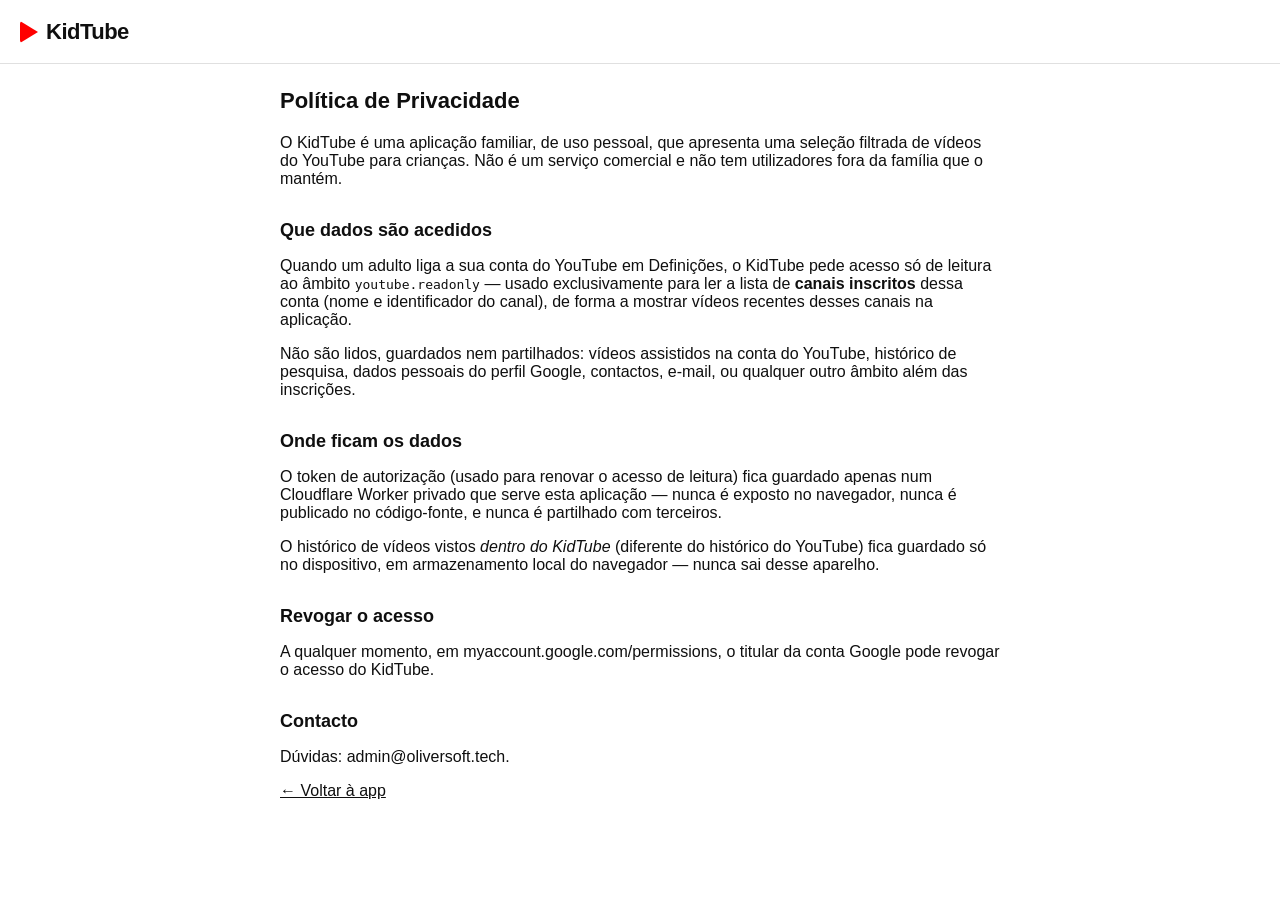
<file: public/privacy.html>
<!DOCTYPE html>
<html lang="pt-PT">
<head>
  <meta charset="UTF-8">
  <meta name="viewport" content="width=device-width, initial-scale=1">
  <title>KidTube — Política de Privacidade</title>
  <meta name="theme-color" content="#0f0f0f">
  <link rel="stylesheet" href="app.css">
</head>
<body>
  <header class="topbar">
    <a href="./" class="logo" aria-label="KidTube — início">
      <span class="logo-play" aria-hidden="true"></span>
      <span class="logo-text">KidTube</span>
    </a>
  </header>
  <main class="content" style="max-width: 760px;">
    <h1 class="page-title">Política de Privacidade</h1>
    <p>O KidTube é uma aplicação familiar, de uso pessoal, que apresenta uma seleção
      filtrada de vídeos do YouTube para crianças. Não é um serviço comercial e não tem
      utilizadores fora da família que o mantém.</p>

    <h2 class="section-title">Que dados são acedidos</h2>
    <p>Quando um adulto liga a sua conta do YouTube em Definições, o KidTube pede acesso
      só de leitura ao âmbito <code>youtube.readonly</code> — usado exclusivamente para
      ler a lista de <strong>canais inscritos</strong> dessa conta (nome e identificador
      do canal), de forma a mostrar vídeos recentes desses canais na aplicação.</p>
    <p>Não são lidos, guardados nem partilhados: vídeos assistidos na conta do YouTube,
      histórico de pesquisa, dados pessoais do perfil Google, contactos, e-mail, ou
      qualquer outro âmbito além das inscrições.</p>

    <h2 class="section-title">Onde ficam os dados</h2>
    <p>O token de autorização (usado para renovar o acesso de leitura) fica guardado
      apenas num Cloudflare Worker privado que serve esta aplicação — nunca é exposto no
      navegador, nunca é publicado no código-fonte, e nunca é partilhado com terceiros.</p>
    <p>O histórico de vídeos vistos <em>dentro do KidTube</em> (diferente do histórico do
      YouTube) fica guardado só no dispositivo, em armazenamento local do navegador —
      nunca sai desse aparelho.</p>

    <h2 class="section-title">Revogar o acesso</h2>
    <p>A qualquer momento, em
      <a href="https://myaccount.google.com/permissions" target="_blank" rel="noopener">
        myaccount.google.com/permissions</a>, o titular da conta Google pode revogar o
      acesso do KidTube.</p>

    <h2 class="section-title">Contacto</h2>
    <p>Dúvidas: <a href="mailto:admin@oliversoft.tech">admin@oliversoft.tech</a>.</p>

    <p><a href="./" style="text-decoration: underline;">← Voltar à app</a></p>
  </main>
</body>
</html>
</file>
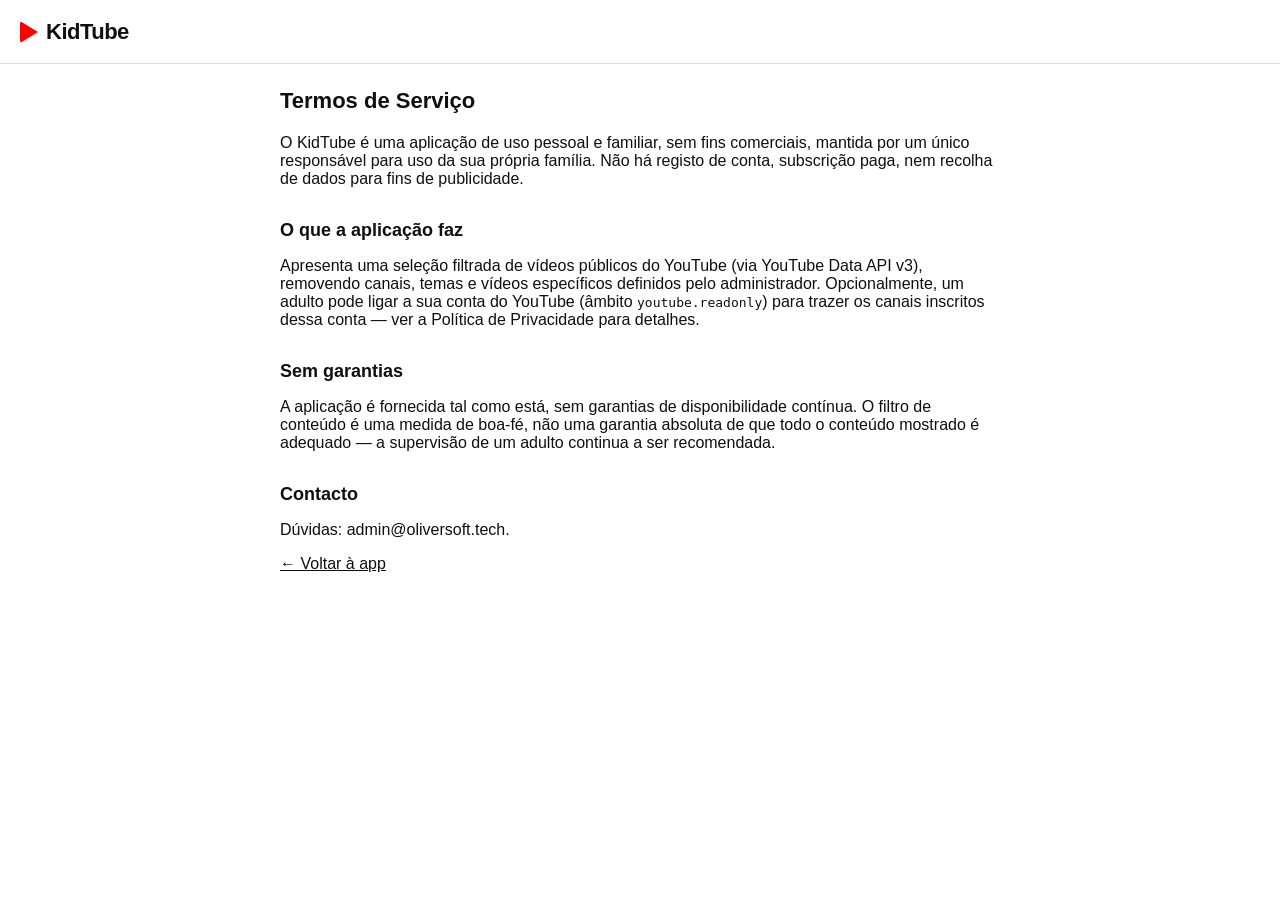
<file: public/terms.html>
<!DOCTYPE html>
<html lang="pt-PT">
<head>
  <meta charset="UTF-8">
  <meta name="viewport" content="width=device-width, initial-scale=1">
  <title>KidTube — Termos de Serviço</title>
  <meta name="theme-color" content="#0f0f0f">
  <link rel="stylesheet" href="app.css">
</head>
<body>
  <header class="topbar">
    <a href="./" class="logo" aria-label="KidTube — início">
      <span class="logo-play" aria-hidden="true"></span>
      <span class="logo-text">KidTube</span>
    </a>
  </header>
  <main class="content" style="max-width: 760px;">
    <h1 class="page-title">Termos de Serviço</h1>
    <p>O KidTube é uma aplicação de uso pessoal e familiar, sem fins comerciais, mantida
      por um único responsável para uso da sua própria família. Não há registo de conta,
      subscrição paga, nem recolha de dados para fins de publicidade.</p>

    <h2 class="section-title">O que a aplicação faz</h2>
    <p>Apresenta uma seleção filtrada de vídeos públicos do YouTube (via YouTube Data
      API v3), removendo canais, temas e vídeos específicos definidos pelo administrador.
      Opcionalmente, um adulto pode ligar a sua conta do YouTube (âmbito
      <code>youtube.readonly</code>) para trazer os canais inscritos dessa conta — ver a
      <a href="privacy.html">Política de Privacidade</a> para detalhes.</p>

    <h2 class="section-title">Sem garantias</h2>
    <p>A aplicação é fornecida tal como está, sem garantias de disponibilidade contínua.
      O filtro de conteúdo é uma medida de boa-fé, não uma garantia absoluta de que todo o
      conteúdo mostrado é adequado — a supervisão de um adulto continua a ser
      recomendada.</p>

    <h2 class="section-title">Contacto</h2>
    <p>Dúvidas: <a href="mailto:admin@oliversoft.tech">admin@oliversoft.tech</a>.</p>

    <p><a href="./" style="text-decoration: underline;">← Voltar à app</a></p>
  </main>
</body>
</html>
</file>
<file: public/app.css>
/* KidTube — estilo YouTube claro, otimizado para iPad Safari */

:root {
  --bg: #ffffff;
  --bg-raised: #f2f2f2;
  --bg-hover: #e5e5e5;
  --text: #0f0f0f;
  --text-dim: #606060;
  --red: #ff0000;
  --topbar-h: 64px;
  --radius: 12px;
}

* { box-sizing: border-box; }

html, body {
  margin: 0;
  padding: 0;
  background: var(--bg);
  color: var(--text);
  font-family: "Roboto", -apple-system, BlinkMacSystemFont, "Segoe UI", Arial, sans-serif;
  -webkit-text-size-adjust: 100%;
  -webkit-tap-highlight-color: transparent;
}

a { color: inherit; text-decoration: none; }

/* ---------- Banner modo demonstração ---------- */

.mock-banner {
  background: #3a3000;
  color: #ffd960;
  font-size: 13px;
  text-align: center;
  padding: 6px 12px;
}

/* ---------- Topbar ---------- */

.topbar {
  position: sticky;
  top: 0;
  z-index: 100;
  display: flex;
  align-items: center;
  gap: 16px;
  height: var(--topbar-h);
  padding: 0 20px;
  padding-left: max(20px, env(safe-area-inset-left));
  padding-right: max(20px, env(safe-area-inset-right));
  background: var(--bg);
  border-bottom: 1px solid #e0e0e0;
}

.logo {
  display: flex;
  align-items: center;
  gap: 8px;
  flex-shrink: 0;
}

.logo-play {
  width: 0;
  height: 0;
  border-top: 11px solid transparent;
  border-bottom: 11px solid transparent;
  border-left: 18px solid var(--red);
  border-radius: 3px;
}

.logo-text {
  font-size: 22px;
  font-weight: 700;
  letter-spacing: -0.5px;
}

.topnav {
  display: flex;
  gap: 20px;
  flex-shrink: 0;
}

.topnav a {
  font-size: 14px;
  font-weight: 500;
  color: var(--text-dim);
}

.topnav a:hover { color: var(--text); }

.search-wrap {
  position: relative;
  flex: 1;
  max-width: 640px;
  margin: 0 auto;
}

.search {
  display: flex;
  height: 46px;
}

.search input {
  flex: 1;
  min-width: 0;
  height: 100%;
  padding: 0 18px;
  font-size: 17px;
  color: var(--text);
  background: #ffffff;
  border: 1px solid #ccc;
  border-right: none;
  border-radius: 23px 0 0 23px;
  outline: none;
  -webkit-appearance: none;
}

.search input:focus { border-color: #1c62b9; }

.search input::-webkit-search-cancel-button { -webkit-appearance: none; }

.search-btn {
  width: 68px;
  height: 100%;
  display: flex;
  align-items: center;
  justify-content: center;
  color: var(--text);
  background: var(--bg-raised);
  border: 1px solid #ccc;
  border-radius: 0 23px 23px 0;
  cursor: pointer;
}

.search-btn:active { background: var(--bg-hover); }

/* ---------- Sugestões de pesquisa ---------- */

.suggest-list {
  position: absolute;
  top: calc(100% + 6px);
  left: 0;
  right: 0;
  z-index: 110;
  margin: 0;
  padding: 8px 0;
  list-style: none;
  background: var(--bg-raised);
  border: 1px solid #ccc;
  border-radius: var(--radius);
  box-shadow: 0 8px 24px rgba(0, 0, 0, 0.15);
  max-height: min(70vh, 560px);
  overflow-y: auto;
  -webkit-overflow-scrolling: touch;
}

.suggest-item {
  display: flex;
  align-items: center;
  gap: 14px;
  width: 100%;
  padding: 12px 18px;
  font-size: 17px;
  font-family: inherit;
  text-align: left;
  color: var(--text);
  background: none;
  border: none;
  cursor: pointer;
}

.suggest-item svg { flex-shrink: 0; color: var(--text-dim); }

.suggest-item span {
  overflow: hidden;
  text-overflow: ellipsis;
  white-space: nowrap;
}

.suggest-item:hover,
.suggest-item:focus,
.suggest-item.is-active { background: var(--bg-hover); outline: none; }

/* ---------- Conteúdo ---------- */

.content {
  padding: 24px 20px 48px;
  padding-left: max(20px, env(safe-area-inset-left));
  padding-right: max(20px, env(safe-area-inset-right));
  max-width: 1600px;
  margin: 0 auto;
}

.section-title {
  font-size: 18px;
  font-weight: 600;
  margin: 32px 0 16px;
}

.page-title {
  font-size: 22px;
  font-weight: 600;
  margin: 0 0 20px;
}

/* ---------- Grelha de vídeos ---------- */

.grid {
  display: grid;
  grid-template-columns: repeat(auto-fill, minmax(300px, 1fr));
  gap: 24px 16px;
}

.card { display: block; }

.thumb {
  position: relative;
  aspect-ratio: 16 / 9;
  border-radius: var(--radius);
  overflow: hidden;
  background: var(--bg-raised);
}

.thumb img {
  width: 100%;
  height: 100%;
  object-fit: cover;
  display: block;
}

.duration {
  position: absolute;
  right: 8px;
  bottom: 8px;
  padding: 2px 6px;
  font-size: 12px;
  font-weight: 600;
  background: rgba(0, 0, 0, 0.8);
  color: #fff;
  border-radius: 4px;
}

.card-title {
  margin: 10px 0 4px;
  font-size: 15px;
  font-weight: 500;
  line-height: 1.35;
  display: -webkit-box;
  -webkit-line-clamp: 2;
  -webkit-box-orient: vertical;
  overflow: hidden;
}

.card-meta {
  font-size: 13px;
  color: var(--text-dim);
  line-height: 1.4;
}

.channel-header {
  display: flex;
  align-items: center;
  gap: 20px;
  margin-bottom: 28px;
}

.channel-avatar-lg {
  flex-shrink: 0;
  width: 80px;
  height: 80px;
  border-radius: 50%;
  overflow: hidden;
  background: var(--bg-hover);
  display: flex;
  align-items: center;
  justify-content: center;
  font-size: 32px;
  font-weight: 600;
}

.channel-avatar-lg img {
  width: 100%;
  height: 100%;
  object-fit: cover;
}

.channel-header-title {
  font-size: 24px;
  font-weight: 700;
  margin: 0 0 6px;
}

.channel-header-stats {
  font-size: 14px;
  color: var(--text-dim);
  margin-bottom: 8px;
}

.channel-header-desc {
  font-size: 14px;
  color: var(--text-dim);
  line-height: 1.4;
  margin: 0;
  max-width: 640px;
  display: -webkit-box;
  -webkit-line-clamp: 2;
  -webkit-box-orient: vertical;
  overflow: hidden;
}

.channel-avatar-thumb {
  aspect-ratio: 1 / 1;
  max-width: 140px;
  border-radius: 50%;
}

.channel-card .card-title {
  text-align: center;
}

/* ---------- Watch ---------- */

.watch { max-width: 1100px; margin: 0 auto; }

.watch-back {
  display: inline-flex;
  align-items: center;
  gap: 6px;
  background: none;
  border: 0;
  padding: 10px 4px;
  margin-bottom: 8px;
  color: var(--text-dim);
  font: inherit;
  font-size: 0.95rem;
  cursor: pointer;
  -webkit-tap-highlight-color: transparent;
}
.watch-back:hover { color: var(--text); }

.player {
  position: relative;
  aspect-ratio: 16 / 9;
  background: #000;
  border-radius: var(--radius);
  overflow: hidden;
}

.player { aspect-ratio: auto; }

.player-frame {
  position: relative;
  aspect-ratio: 16 / 9;
  background: #000;
}

/* Nem o iframe nem o <video> recebem toques: o iframe porque um clique levaria ao
   youtube.com, o vídeo porque quem trata dos toques é o .player-shield por cima. */
.player-frame iframe,
.player-frame video {
  position: absolute;
  inset: 0;
  width: 100%;
  height: 100%;
  border: 0;
  pointer-events: none;
}

.player-shield {
  position: absolute;
  inset: 0;
  display: flex;
  align-items: center;
  justify-content: center;
  cursor: pointer;
  -webkit-tap-highlight-color: transparent;
}

.player-bigplay {
  width: 76px;
  height: 76px;
  border-radius: 50%;
  background: rgba(0, 0, 0, 0.65);
  color: #fff;
  font-size: 30px;
  display: flex;
  align-items: center;
  justify-content: center;
  padding-left: 6px;
  transition: opacity 0.25s;
}

.player-shield.is-playing .player-bigplay { opacity: 0; }
.player-shield:not(.is-playing) .player-bigplay { opacity: 1; }

.player-controls {
  display: flex;
  align-items: center;
  gap: 12px;
  padding: 10px 12px;
  background: var(--bg-raised);
}

.player-btn {
  background: none;
  border: 0;
  color: var(--text);
  font-size: 20px;
  min-width: 44px;
  min-height: 44px;
  cursor: pointer;
  touch-action: manipulation;
  border-radius: 8px;
}
.player-btn:hover { background: rgba(0, 0, 0, 0.08); }

.player-seek {
  flex: 1 1 auto;
  accent-color: var(--red);
  min-height: 44px;
}

.player-clock {
  font-size: 0.85rem;
  color: var(--text-dim, #aaa);
  font-variant-numeric: tabular-nums;
  white-space: nowrap;
}

.player.fs-fallback {
  position: fixed;
  inset: 0;
  z-index: 100;
  background: #000;
  border-radius: 0;
  display: flex;
  flex-direction: column;
}
.player.fs-fallback .player-frame { flex: 1 1 auto; aspect-ratio: auto; }

.player-mute-btn {
  position: absolute;
  top: 10px;
  right: 10px;
  z-index: 5;
  width: 40px;
  height: 40px;
  display: flex;
  align-items: center;
  justify-content: center;
  border-radius: 50%;
  background: rgba(0, 0, 0, 0.55);
  color: #fff;
  font-size: 18px;
  border: 0;
  cursor: pointer;
  -webkit-tap-highlight-color: transparent;
}

.player-error {
  position: absolute;
  inset: 0;
  display: flex;
  align-items: center;
  justify-content: center;
  color: var(--text-dim, #aaa);
  padding: 20px;
  text-align: center;
}

.watch-title {
  font-size: 20px;
  font-weight: 600;
  line-height: 1.35;
  margin: 16px 0 8px;
}

.watch-channel {
  display: inline-flex;
  align-items: center;
  gap: 10px;
  font-size: 16px;
  font-weight: 500;
  padding: 8px 0;
}

.channel-avatar {
  display: flex;
  align-items: center;
  justify-content: center;
  width: 40px;
  height: 40px;
  border-radius: 50%;
  background: var(--bg-hover);
  font-size: 18px;
  font-weight: 600;
  flex-shrink: 0;
}

.watch-meta {
  font-size: 14px;
  color: var(--text-dim);
  margin: 4px 0 8px;
}

/* ---------- Mensagens / estados ---------- */

.message {
  text-align: center;
  padding: 80px 24px;
}

.message .emoji { font-size: 72px; display: block; margin-bottom: 20px; }

.message h2 { font-size: 22px; font-weight: 600; margin: 0 0 10px; }

.message p { color: var(--text-dim); font-size: 16px; margin: 0 0 28px; }

.btn {
  display: inline-block;
  padding: 12px 28px;
  font-size: 16px;
  font-weight: 500;
  color: #fff;
  background: #0f0f0f;
  border: none;
  border-radius: 24px;
  cursor: pointer;
  font-family: inherit;
}

.btn:active { opacity: 0.85; }

/* ---------- Skeleton ---------- */

@keyframes pulse {
  0%, 100% { opacity: 1; }
  50% { opacity: 0.45; }
}

.skeleton .thumb,
.sk-line {
  animation: pulse 1.4s ease-in-out infinite;
}

.sk-line {
  height: 14px;
  border-radius: 7px;
  background: var(--bg-raised);
  margin-top: 10px;
}

.sk-line.short { width: 55%; }

.sk-player {
  aspect-ratio: 16 / 9;
  border-radius: var(--radius);
  background: var(--bg-raised);
  animation: pulse 1.4s ease-in-out infinite;
}

/* ---------- Shorts ---------- */

.content.shorts-active {
  padding: 0;
  max-width: none;
  margin: 0;
}

.shorts-loading {
  height: calc(100dvh - var(--topbar-h));
  display: flex;
  align-items: center;
  justify-content: center;
  color: var(--text-dim);
  font-size: 15px;
}

.shorts-viewer {
  position: fixed;
  top: var(--topbar-h);
  left: 0;
  right: 0;
  bottom: 0;
  overflow-y: scroll;
  scroll-snap-type: y mandatory;
  -webkit-overflow-scrolling: touch;
  background: #000;
}

.shorts-item {
  position: relative;
  height: calc(100dvh - var(--topbar-h));
  scroll-snap-align: start;
  scroll-snap-stop: always;
  overflow: hidden;
  background: #000;
}

.shorts-thumb {
  position: absolute;
  inset: 0;
  width: 100%;
  height: 100%;
  object-fit: cover;
}

.shorts-player-mount {
  position: absolute;
  inset: 0;
}

.shorts-player-mount .player,
.shorts-player-mount .player-frame {
  width: 100%;
  height: 100%;
  aspect-ratio: auto;
  border-radius: 0;
}

.shorts-player-mount .player-frame video {
  object-fit: cover;
}

.shorts-player-mount .player-controls {
  display: none;
}

.shorts-overlay {
  position: absolute;
  left: 0;
  right: 0;
  bottom: 0;
  padding: 16px 16px calc(16px + env(safe-area-inset-bottom));
  background: linear-gradient(to top, rgba(0, 0, 0, 0.75), transparent);
  color: #fff;
  pointer-events: none;
}

.shorts-channel {
  display: flex;
  align-items: center;
  gap: 10px;
  font-weight: 600;
  margin-bottom: 6px;
}

.shorts-title {
  font-size: 14px;
  line-height: 1.35;
  max-width: 520px;
  display: -webkit-box;
  -webkit-line-clamp: 2;
  -webkit-box-orient: vertical;
  overflow: hidden;
}

.shorts-sentinel {
  height: 1px;
}

/* ---------- Responsivo ---------- */

@media (max-width: 640px) {
  .logo-text { display: none; }
  .grid { grid-template-columns: repeat(auto-fill, minmax(240px, 1fr)); }
  .content { padding-top: 16px; }
}
</file>
